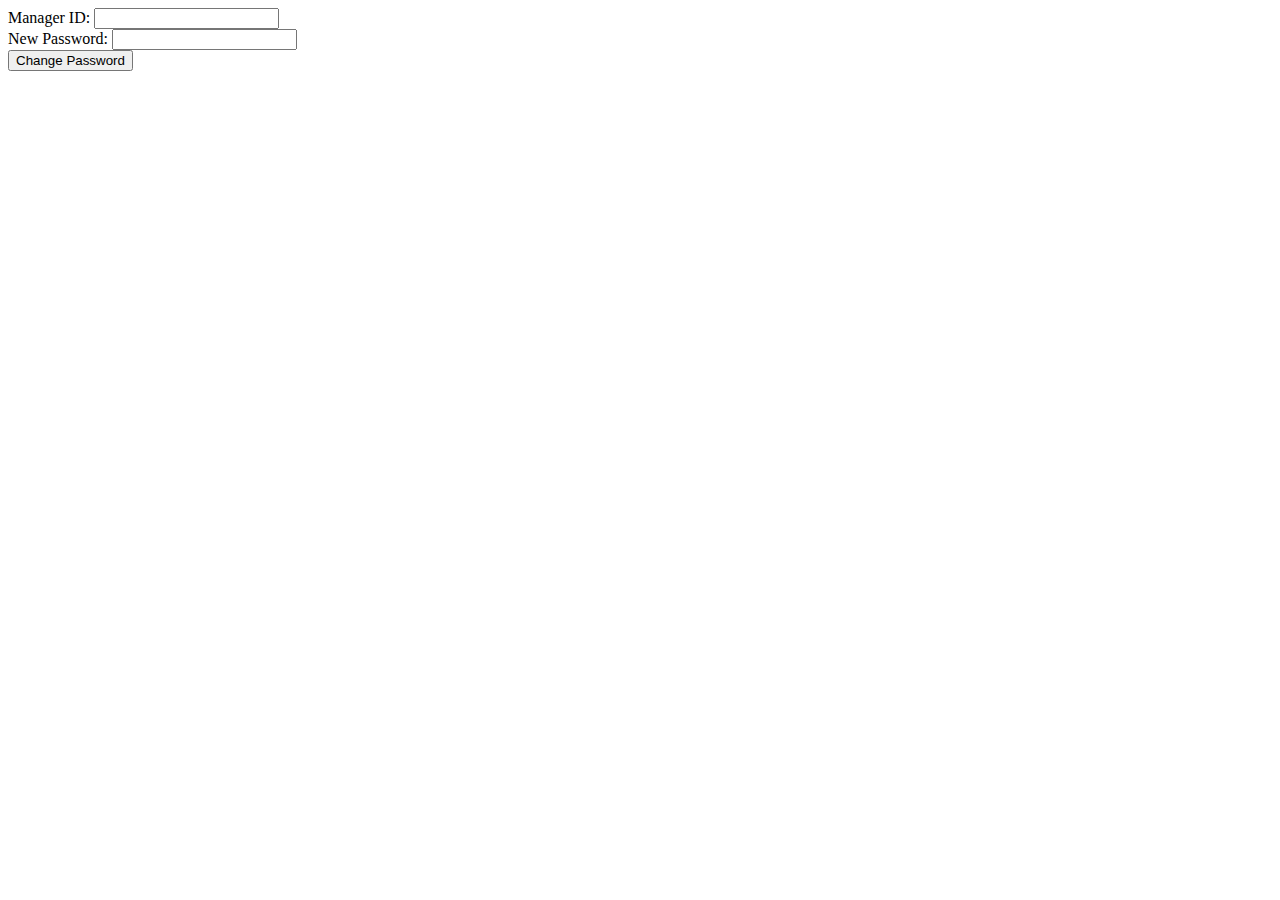
<file: change_password.html>
<!DOCTYPE html>
<html>
<head>
    <title>Change Password</title>
</head>
<body>
    <form action="change_password.php" method="post">
        <label for="manager_id">Manager ID:</label>
        <input type="text" name="manager_id" required>
        <br>
        <label for="new_password">New Password:</label>
        <input type="password" name="new_password" required>
        <br>
        <input type="submit" value="Change Password">
    </form>
</body>
</html>
</file>
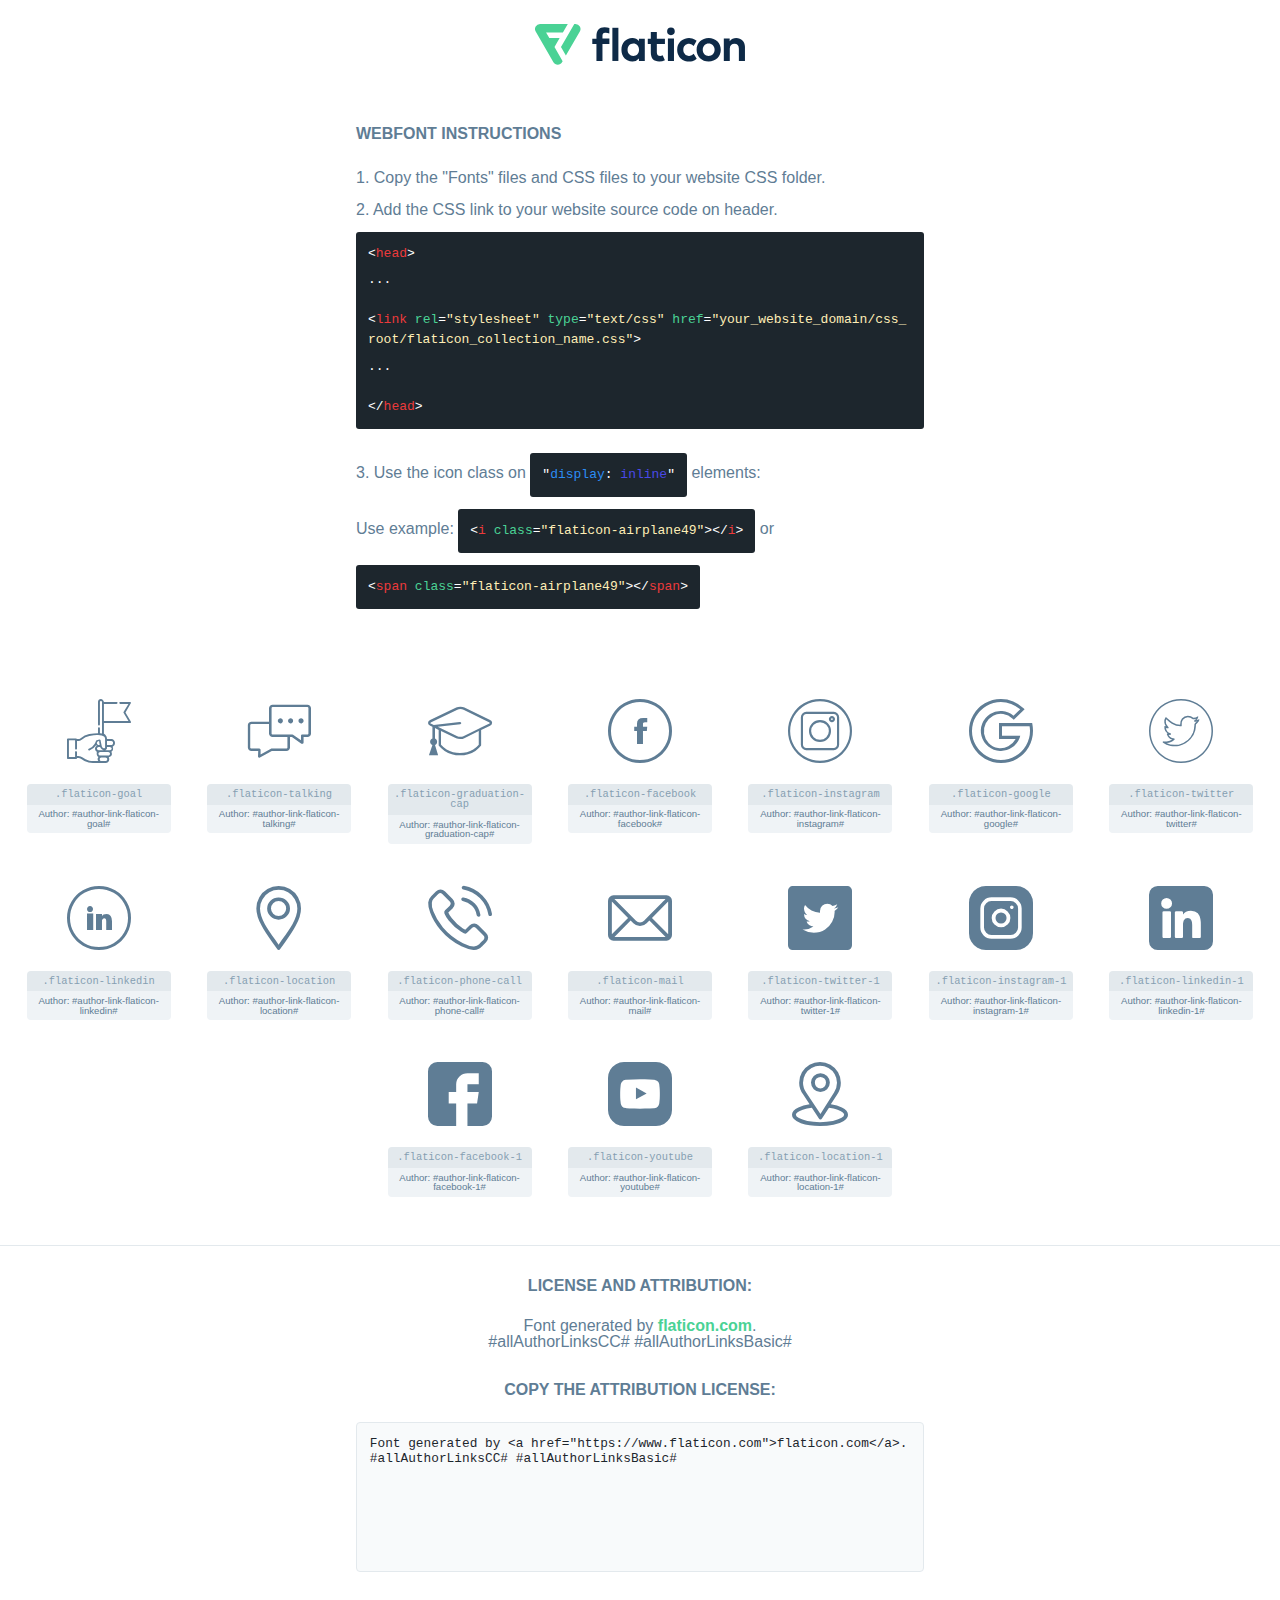
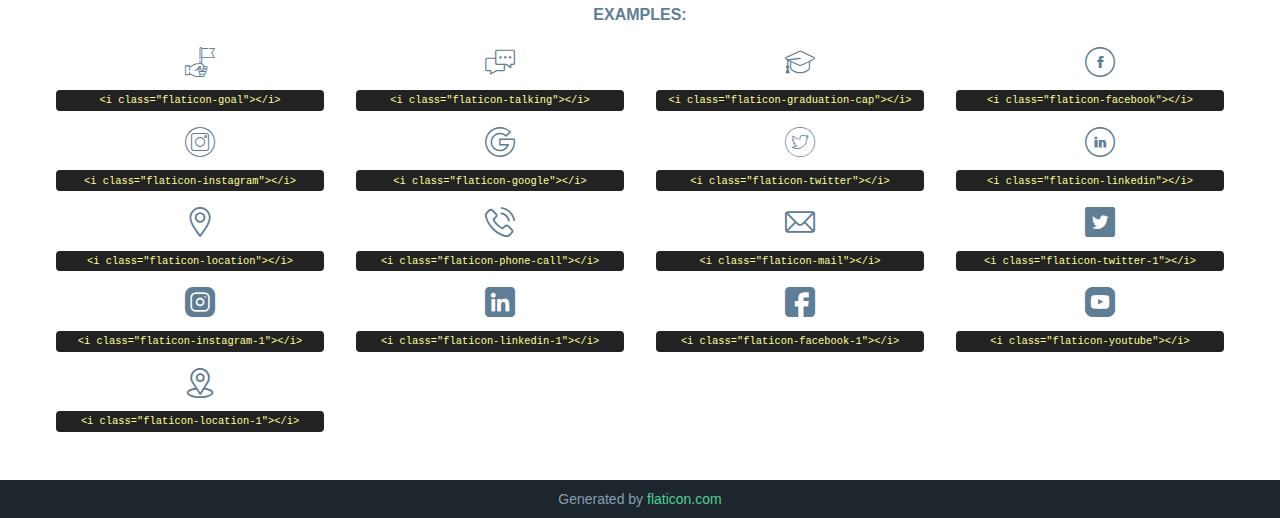
<file: assets/flaticon/font/flaticon_mgs.html>
<!DOCTYPE html>
<html lang="en">
<head>
    <title>Flaticon Webfont</title>
    <link rel="stylesheet" type="text/css" href="flaticon_mgs.css"/>
    <meta charset="UTF-8">
    <style>
        html, body, div, span, applet, object, iframe,
        h1, h2, h3, h4, h5, h6, p, blockquote, pre,
        a, abbr, acronym, address, big, cite, code,
        del, dfn, em, img, ins, kbd, q, s, samp,
        small, strike, strong, sub, sup, tt, var,
        b, u, i, center,
        dl, dt, dd, ol, ul, li,
        fieldset, form, label, legend,
        table, caption, tbody, tfoot, thead, tr, th, td,
        article, aside, canvas, details, embed,
        figure, figcaption, footer, header, hgroup,
        menu, nav, output, ruby, section, summary,
        time, mark, audio, video {
            margin: 0;
            padding: 0;
            border: 0;
            font-size: 100%;
            font: inherit;
            vertical-align: baseline;
        }

        /* HTML5 display-role reset for older browsers */
        article, aside, details, figcaption, figure,
        footer, header, hgroup, menu, nav, section {
            display: block;
        }

        body {
            line-height: 1;
        }

        ol, ul {
            list-style: none;
        }

        blockquote, q {
            quotes: none;
        }

        blockquote:before, blockquote:after,
        q:before, q:after {
            content: '';
            content: none;
        }

        table {
            border-collapse: collapse;
            border-spacing: 0;
        }

        body {
            font-family: Helvetica, Arial, sans-serif;
            font-size: 16px;
            color: #5f7d95;
        }

        a {
            color: #4AD295;
            font-weight: bold;
            text-decoration: none;
        }

        * {
            -moz-box-sizing: border-box;
            -webkit-box-sizing: border-box;
            box-sizing: border-box;
            margin: 0;
            padding: 0;
        }

        [class^="flaticon-"]:before, [class*=" flaticon-"]:before, [class^="flaticon-"]:after, [class*=" flaticon-"]:after {
            font-family: Flaticon;
            font-size: 30px;
            font-style: normal;
            margin-left: 20px;
            color: #333;
        }

        .wrapper {
            max-width: 600px;
            margin: auto;
            padding: 0 1em;
        }

        .title {
            margin-bottom: 24px;
            text-transform: uppercase;
            font-weight: bold;
        }

        header {
            text-align: center;
            padding: 24px;
        }

        header .logo {
            width: 210px;
            height: auto;
            border: none;
            display: inline-block;
        }

        header strong {
            font-size: 28px;
            font-weight: 500;
            vertical-align: middle;
        }

        .demo {
            margin: 2em auto;
            line-height: 1.25em;
        }

        .demo ul li {
            margin-bottom: 12px;
        }

        .demo ul li code {
            background-color: #1D262D;
            border-radius: 3px;
            padding: 12px;
            display: inline-block;
            color: #fff;
            font-family: Consolas, Monaco, Lucida Console, Liberation Mono, DejaVu Sans Mono, Bitstream Vera Sans Mono, Courier New, monospace;
            font-weight: lighter;
            margin-top: 12px;
            font-size: 13px;
            word-break: break-all;
        }

        .demo ul li code .red {
            color: #EC3A3B;
        }

        .demo ul li code .green {
            color: #4AD295;
        }

        .demo ul li code .yellow {
            color: #FFEEB6;
        }

        .demo ul li code .blue {
            color: #2C8CF4;
        }

        .demo ul li code .purple {
            color: #4949E7;
        }

        .demo ul li code .dots {
            margin-top: 0.5em;
            display: block;
        }

        #glyphs {
            border-bottom: 1px solid #E3E9ED;
            padding: 2em 0;
            text-align: center;
        }

        .glyph {
            display: inline-block;
            width: 9em;
            margin: 1em;
            text-align: center;
            vertical-align: top;
            background: #FFF;
        }

        .glyph .flaticon {
            padding: 10px;
            display: block;
            font-family: "Flaticon";
            font-size: 64px;
            line-height: 1;
        }

        .glyph .flaticon:before {
            font-size: 64px;
            color: #5f7d95;
            margin-left: 0;
        }

        .class-name {
            font-size: 0.65em;
            background-color: #E3E9ED;
            color: #869FB2;
            border-radius: 4px 4px 0 0;
            padding: 0.5em;
            font-family: Consolas, Monaco, Lucida Console, Liberation Mono, DejaVu Sans Mono, Bitstream Vera Sans Mono, Courier New, monospace;
        }

        .author-name {
            font-size: 0.6em;
            background-color: #EFF3F6;
            border-top: 0;
            border-radius: 0 0 4px 4px;
            padding: 0.5em;
        }

        .author-name a {
            color: #1D262D;
        }

        .class-name:last-child {
            font-size: 10px;
            color: #888;
        }

        .class-name:last-child a {
            font-size: 10px;
            color: #555;
        }

        .glyph > input {
            display: block;
            width: 100px;
            margin: 5px auto;
            text-align: center;
            font-size: 12px;
            cursor: text;
        }

        .glyph > input.icon-input {
            font-family: "Flaticon";
            font-size: 16px;
            margin-bottom: 10px;
        }

        .attribution .title {
            margin-top: 2em;
        }

        .attribution textarea {
            background-color: #F8FAFB;
            color: #1D262D;
            padding: 1em;
            border: none;
            box-shadow: none;
            border: 1px solid #E3E9ED;
            border-radius: 4px;
            resize: none;
            width: 100%;
            height: 150px;
            font-size: 0.8em;
            font-family: Consolas, Monaco, Lucida Console, Liberation Mono, DejaVu Sans Mono, Bitstream Vera Sans Mono, Courier New, monospace;
            -webkit-appearance: none;
        }

        .attribution textarea:hover {
            border-color: #CFD9E0;
        }

        .attribution textarea:focus {
            border-color: #4AD295;
        }

        .iconsuse {
            margin: 2em auto;
            text-align: center;
            max-width: 1200px;
        }

        .iconsuse:after {
            content: '';
            display: table;
            clear: both;
        }

        .iconsuse .image {
            float: left;
            width: 25%;
            padding: 0 1em;
        }

        .iconsuse .image p {
            margin-bottom: 1em;
        }

        .iconsuse .image span {
            display: block;
            font-size: 0.65em;
            background-color: #222;
            color: #fff;
            border-radius: 4px;
            padding: 0.5em;
            color: #FFFF99;
            margin-top: 1em;
            font-family: Consolas, Monaco, Lucida Console, Liberation Mono, DejaVu Sans Mono, Bitstream Vera Sans Mono, Courier New, monospace;
        }

        .flaticon:before {
            color: #5f7d95;
        }

        #footer {
            text-align: center;
            background-color: #1D262D;
            color: #869FB2;
            padding: 12px;
            font-size: 14px;
        }

        #footer a {
            font-weight: normal;
        }

        @media (max-width: 960px) {
            .iconsuse .image {
                width: 50%;
            }
        }

        .preview {
            width: 100px;
            display: inline-block;
            margin: 10px;
        }

        .preview .inner {
            display: inline-block;
            width: 100%;
            text-align: center;
            background: #f5f5f5;
            -webkit-border-radius: 3px 3px 0 0;
            -moz-border-radius: 3px 3px 0 0;
            border-radius: 3px 3px 0 0;
        }

        .preview .inner  {
            line-height: 85px;
            font-size: 40px;
            color: #333;
        }

        .label {
            display: inline-block;
            width: 100%;
            box-sizing: border-box;
            padding: 5px;
            font-size: 10px;
            font-family: Monaco, monospace;
            color: #666;
            white-space: nowrap;
            overflow: hidden;
            text-overflow: ellipsis;
            background: #ddd;
            -webkit-border-radius: 0 0 3px 3px;
            -moz-border-radius: 0 0 3px 3px;
            border-radius: 0 0 3px 3px;
            color: #666;
        }
    </style>
</head>
<body>
    <header>
        <a href="https://www.flaticon.com/" target="_blank" class="logo">
            <svg xmlns="http://www.w3.org/2000/svg" viewBox="0 0 394.3 76.5">
                <path d="M156.6,69.4H145.3V7.1h11.3Z" style="fill:#0e2a47"/>
                <path d="M206.2,69.4h-11V64.8a15.4,15.4,0,0,1-12.6,5.7c-11.6,0-20.3-9.5-20.3-22.1s8.8-22.1,20.3-22.1a15.4,15.4,0,0,1,12.6,5.8V27.5h11Zm-32.4-21c0,6.4,4.2,11.6,10.8,11.6s10.8-4.9,10.8-11.6-4.4-11.6-10.8-11.6S173.9,42,173.9,48.4Z"
                      style="fill:#0e2a47"/>
                <path d="M262.5,13.7a7.2,7.2,0,0,1-14.4,0,7.2,7.2,0,1,1,14.4,0ZM261,69.4H249.6v-42H261Z"
                      style="fill:#0e2a47"/>
                <path id="_Trazado_" data-name="&lt;Trazado&gt;"
                      d="M139.6,17.8a16.6,16.6,0,0,0-8-1.4c-3.2.4-4.9,2-4.9,5.9v5.1h13V37.5h-13v32H115.4v-32h-7.8v-10h7.8V22.2c0-9.9,5.2-16.3,15-16.3a23.4,23.4,0,0,1,9.3,1.8Z"
                      style="fill:#0e2a47"/>
                <path d="M235.1,60c-3.5,0-6.3-1.9-6.3-7.1V37.5H244v-10H228.8V15H217.5V27.5h-5.7v10h5.7V53.7c0,10.9,5.3,16.8,15.7,16.8A22.9,22.9,0,0,0,244,68l-4.3-9.1A12.3,12.3,0,0,1,235.1,60Z"
                      style="fill:#0e2a47"/>
                <path d="M348.9,48.4c0,12.6-9.7,22.1-22.7,22.1s-22.7-9.4-22.7-22.1,9.6-22.1,22.7-22.1S348.9,35.8,348.9,48.4Zm-33.9,0c0,6.8,4.8,11.6,11.1,11.6s11.2-4.8,11.2-11.6-4.8-11.6-11.2-11.6S315.1,41.6,315.1,48.4Z"
                      style="fill:#0e2a47"/>
                <path d="M394.3,42.7V69.4H382.9V46.3c0-6.1-3-9.4-8.2-9.4s-8.9,3.2-8.9,9.5v23H354.6v-42h11v4.9c3-4.5,7.6-6.1,12.3-6.1C387.5,26.3,394.3,33,394.3,42.7Z"
                      style="fill:#0e2a47"/>
                <path d="M298,55.7h0a12.4,12.4,0,0,1-8.2,4.2h-.9l-1.8-.2a10,10,0,0,1-7.4-5.6,13.2,13.2,0,0,1-1.2-5.8,13,13,0,0,1,1.3-5.9,10.1,10.1,0,0,1,7.5-5.5h2.4a11.7,11.7,0,0,1,8.3,4.2l5.5-9.6a19.9,19.9,0,0,0-8.1-4.3,23.4,23.4,0,0,0-6.1-.8,25.2,25.2,0,0,0-7.5,1.1,20.9,20.9,0,0,0-8,4.6,21.9,21.9,0,0,0-6.8,16.4,21.9,21.9,0,0,0,6.7,16.3,20.9,20.9,0,0,0,8,4.6,25.2,25.2,0,0,0,7.7,1.2,23.6,23.6,0,0,0,6.2-.8,20,20,0,0,0,8.1-4.4Z"
                      style="fill:#0e2a47"/>
                <path d="M46.3,26.5H26.9L20.8,16H52.4L61.6,0H9.4A9.3,9.3,0,0,0,1.3,4.7a9.3,9.3,0,0,0,0,9.4L34.6,71.8a9.4,9.4,0,0,0,16.2,0l1.1-1.9L36.6,43.3Z"
                      style="fill:#4ad295"/>
                <path d="M84.2,4.7A9.3,9.3,0,0,0,76.1,0H73.8l-25,43.3,9.2,16L84.2,14A9.3,9.3,0,0,0,84.2,4.7Z"
                      style="fill:#4ad295"/>
            </svg>
        </a>
    </header>
    <section class="demo wrapper">

        <p class="title">Webfont Instructions</p>

        <ul>
            <li>
                <span class="num">1. </span>Copy the "Fonts" files and CSS files to your website CSS folder.
            </li>
            <li>
                <span class="num">2. </span>Add the CSS link to your website source code on header.
                <code class="big">
                    &lt;<span class="red">head</span>&gt;
                    <br/><span class="dots">...</span>
                    <br/>&lt;<span class="red">link</span> <span class="green">rel</span>=<span
                        class="yellow">"stylesheet"</span> <span class="green">type</span>=<span
                        class="yellow">"text/css"</span> <span class="green">href</span>=<span class="yellow">"your_website_domain/css_root/flaticon_collection_name.css"</span>&gt;
                    <br/><span class="dots">...</span>
                    <br/>&lt;/<span class="red">head</span>&gt;
                </code>
            </li>

            <li>
                <p>
                    <span class="num">3. </span>Use the icon class on <code>"<span class="blue">display</span>:<span
                        class="purple"> inline</span>"</code> elements:
                    <br/>
                    Use example: <code>&lt;<span class="red">i</span> <span class="green">class</span>=<span class="yellow">&quot;flaticon-airplane49&quot;</span>&gt;&lt;/<span
                        class="red">i</span>&gt;</code> or <code>&lt;<span class="red">span</span> <span
                        class="green">class</span>=<span class="yellow">&quot;flaticon-airplane49&quot;</span>&gt;&lt;/<span
                        class="red">span</span>&gt;</code>
            </li>
        </ul>

    </section>
    <section id="glyphs">
            <div class="glyph">
                <i class="flaticon flaticon-goal"></i>
                <div class="class-name">.flaticon-goal</div>
                <div class="author-name">Author: #author-link-flaticon-goal# </div>
            </div>

            <div class="glyph">
                <i class="flaticon flaticon-talking"></i>
                <div class="class-name">.flaticon-talking</div>
                <div class="author-name">Author: #author-link-flaticon-talking# </div>
            </div>

            <div class="glyph">
                <i class="flaticon flaticon-graduation-cap"></i>
                <div class="class-name">.flaticon-graduation-cap</div>
                <div class="author-name">Author: #author-link-flaticon-graduation-cap# </div>
            </div>

            <div class="glyph">
                <i class="flaticon flaticon-facebook"></i>
                <div class="class-name">.flaticon-facebook</div>
                <div class="author-name">Author: #author-link-flaticon-facebook# </div>
            </div>

            <div class="glyph">
                <i class="flaticon flaticon-instagram"></i>
                <div class="class-name">.flaticon-instagram</div>
                <div class="author-name">Author: #author-link-flaticon-instagram# </div>
            </div>

            <div class="glyph">
                <i class="flaticon flaticon-google"></i>
                <div class="class-name">.flaticon-google</div>
                <div class="author-name">Author: #author-link-flaticon-google# </div>
            </div>

            <div class="glyph">
                <i class="flaticon flaticon-twitter"></i>
                <div class="class-name">.flaticon-twitter</div>
                <div class="author-name">Author: #author-link-flaticon-twitter# </div>
            </div>

            <div class="glyph">
                <i class="flaticon flaticon-linkedin"></i>
                <div class="class-name">.flaticon-linkedin</div>
                <div class="author-name">Author: #author-link-flaticon-linkedin# </div>
            </div>

            <div class="glyph">
                <i class="flaticon flaticon-location"></i>
                <div class="class-name">.flaticon-location</div>
                <div class="author-name">Author: #author-link-flaticon-location# </div>
            </div>

            <div class="glyph">
                <i class="flaticon flaticon-phone-call"></i>
                <div class="class-name">.flaticon-phone-call</div>
                <div class="author-name">Author: #author-link-flaticon-phone-call# </div>
            </div>

            <div class="glyph">
                <i class="flaticon flaticon-mail"></i>
                <div class="class-name">.flaticon-mail</div>
                <div class="author-name">Author: #author-link-flaticon-mail# </div>
            </div>

            <div class="glyph">
                <i class="flaticon flaticon-twitter-1"></i>
                <div class="class-name">.flaticon-twitter-1</div>
                <div class="author-name">Author: #author-link-flaticon-twitter-1# </div>
            </div>

            <div class="glyph">
                <i class="flaticon flaticon-instagram-1"></i>
                <div class="class-name">.flaticon-instagram-1</div>
                <div class="author-name">Author: #author-link-flaticon-instagram-1# </div>
            </div>

            <div class="glyph">
                <i class="flaticon flaticon-linkedin-1"></i>
                <div class="class-name">.flaticon-linkedin-1</div>
                <div class="author-name">Author: #author-link-flaticon-linkedin-1# </div>
            </div>

            <div class="glyph">
                <i class="flaticon flaticon-facebook-1"></i>
                <div class="class-name">.flaticon-facebook-1</div>
                <div class="author-name">Author: #author-link-flaticon-facebook-1# </div>
            </div>

            <div class="glyph">
                <i class="flaticon flaticon-youtube"></i>
                <div class="class-name">.flaticon-youtube</div>
                <div class="author-name">Author: #author-link-flaticon-youtube# </div>
            </div>

            <div class="glyph">
                <i class="flaticon flaticon-location-1"></i>
                <div class="class-name">.flaticon-location-1</div>
                <div class="author-name">Author: #author-link-flaticon-location-1# </div>
            </div>

    </section>

    <section class="attribution wrapper"   style="text-align:center;">

        <div class="title">License and attribution:</div><div class="attrDiv">Font generated by <a href="https://www.flaticon.com">flaticon.com</a>. <div>#allAuthorLinksCC# #allAuthorLinksBasic# </div>
        </div>
        <div class="title">Copy the Attribution License:</div>

        <textarea onclick="this.focus();this.select();">Font generated by &lt;a href=&quot;https://www.flaticon.com&quot;&gt;flaticon.com&lt;/a&gt;. #allAuthorLinksCC# #allAuthorLinksBasic#
        </textarea>

    </section>

    <section class="iconsuse">

        <div class="title">Examples:</div>
            <div class="image">
                <p>
                    <i class="flaticon flaticon-goal"></i>
                    <span>&lt;i class=&quot;flaticon-goal&quot;&gt;&lt;/i&gt;</span>
                </p>
            </div>
            <div class="image">
                <p>
                    <i class="flaticon flaticon-talking"></i>
                    <span>&lt;i class=&quot;flaticon-talking&quot;&gt;&lt;/i&gt;</span>
                </p>
            </div>
            <div class="image">
                <p>
                    <i class="flaticon flaticon-graduation-cap"></i>
                    <span>&lt;i class=&quot;flaticon-graduation-cap&quot;&gt;&lt;/i&gt;</span>
                </p>
            </div>
            <div class="image">
                <p>
                    <i class="flaticon flaticon-facebook"></i>
                    <span>&lt;i class=&quot;flaticon-facebook&quot;&gt;&lt;/i&gt;</span>
                </p>
            </div>
            <div class="image">
                <p>
                    <i class="flaticon flaticon-instagram"></i>
                    <span>&lt;i class=&quot;flaticon-instagram&quot;&gt;&lt;/i&gt;</span>
                </p>
            </div>
            <div class="image">
                <p>
                    <i class="flaticon flaticon-google"></i>
                    <span>&lt;i class=&quot;flaticon-google&quot;&gt;&lt;/i&gt;</span>
                </p>
            </div>
            <div class="image">
                <p>
                    <i class="flaticon flaticon-twitter"></i>
                    <span>&lt;i class=&quot;flaticon-twitter&quot;&gt;&lt;/i&gt;</span>
                </p>
            </div>
            <div class="image">
                <p>
                    <i class="flaticon flaticon-linkedin"></i>
                    <span>&lt;i class=&quot;flaticon-linkedin&quot;&gt;&lt;/i&gt;</span>
                </p>
            </div>
            <div class="image">
                <p>
                    <i class="flaticon flaticon-location"></i>
                    <span>&lt;i class=&quot;flaticon-location&quot;&gt;&lt;/i&gt;</span>
                </p>
            </div>
            <div class="image">
                <p>
                    <i class="flaticon flaticon-phone-call"></i>
                    <span>&lt;i class=&quot;flaticon-phone-call&quot;&gt;&lt;/i&gt;</span>
                </p>
            </div>
            <div class="image">
                <p>
                    <i class="flaticon flaticon-mail"></i>
                    <span>&lt;i class=&quot;flaticon-mail&quot;&gt;&lt;/i&gt;</span>
                </p>
            </div>
            <div class="image">
                <p>
                    <i class="flaticon flaticon-twitter-1"></i>
                    <span>&lt;i class=&quot;flaticon-twitter-1&quot;&gt;&lt;/i&gt;</span>
                </p>
            </div>
            <div class="image">
                <p>
                    <i class="flaticon flaticon-instagram-1"></i>
                    <span>&lt;i class=&quot;flaticon-instagram-1&quot;&gt;&lt;/i&gt;</span>
                </p>
            </div>
            <div class="image">
                <p>
                    <i class="flaticon flaticon-linkedin-1"></i>
                    <span>&lt;i class=&quot;flaticon-linkedin-1&quot;&gt;&lt;/i&gt;</span>
                </p>
            </div>
            <div class="image">
                <p>
                    <i class="flaticon flaticon-facebook-1"></i>
                    <span>&lt;i class=&quot;flaticon-facebook-1&quot;&gt;&lt;/i&gt;</span>
                </p>
            </div>
            <div class="image">
                <p>
                    <i class="flaticon flaticon-youtube"></i>
                    <span>&lt;i class=&quot;flaticon-youtube&quot;&gt;&lt;/i&gt;</span>
                </p>
            </div>
            <div class="image">
                <p>
                    <i class="flaticon flaticon-location-1"></i>
                    <span>&lt;i class=&quot;flaticon-location-1&quot;&gt;&lt;/i&gt;</span>
                </p>
            </div>
        </div>

    </section>

    <div id="footer">
        <div>Generated by <a href="https://www.flaticon.com">flaticon.com</a>
        </div>
    </div>

</body>
</html>
</file>
<file: assets/flaticon/font/flaticon_mgs.css>
@font-face {
    font-family: "flaticon_mgs";
    src: url("./flaticon_mgs.ttf?caa6dcb69af73778a603c568e9bf2e37") format("truetype"),
url("./flaticon_mgs.woff?caa6dcb69af73778a603c568e9bf2e37") format("woff"),
url("./flaticon_mgs.woff2?caa6dcb69af73778a603c568e9bf2e37") format("woff2"),
url("./flaticon_mgs.eot?caa6dcb69af73778a603c568e9bf2e37#iefix") format("embedded-opentype"),
url("./flaticon_mgs.svg?caa6dcb69af73778a603c568e9bf2e37#flaticon_mgs") format("svg");
}

i[class^="flaticon-"]:before, i[class*=" flaticon-"]:before {
    font-family: flaticon_mgs !important;
    font-style: normal;
    font-weight: normal !important;
    font-variant: normal;
    text-transform: none;
    line-height: 1;
    -webkit-font-smoothing: antialiased;
    -moz-osx-font-smoothing: grayscale;
}

.flaticon-goal:before {
    content: "\f101";
}
.flaticon-talking:before {
    content: "\f102";
}
.flaticon-graduation-cap:before {
    content: "\f103";
}
.flaticon-facebook:before {
    content: "\f104";
}
.flaticon-instagram:before {
    content: "\f105";
}
.flaticon-google:before {
    content: "\f106";
}
.flaticon-twitter:before {
    content: "\f107";
}
.flaticon-linkedin:before {
    content: "\f108";
}
.flaticon-location:before {
    content: "\f109";
}
.flaticon-phone-call:before {
    content: "\f10a";
}
.flaticon-mail:before {
    content: "\f10b";
}
.flaticon-twitter-1:before {
    content: "\f10c";
}
.flaticon-instagram-1:before {
    content: "\f10d";
}
.flaticon-linkedin-1:before {
    content: "\f10e";
}
.flaticon-facebook-1:before {
    content: "\f10f";
}
.flaticon-youtube:before {
    content: "\f110";
}
.flaticon-location-1:before {
    content: "\f111";
}
</file>
